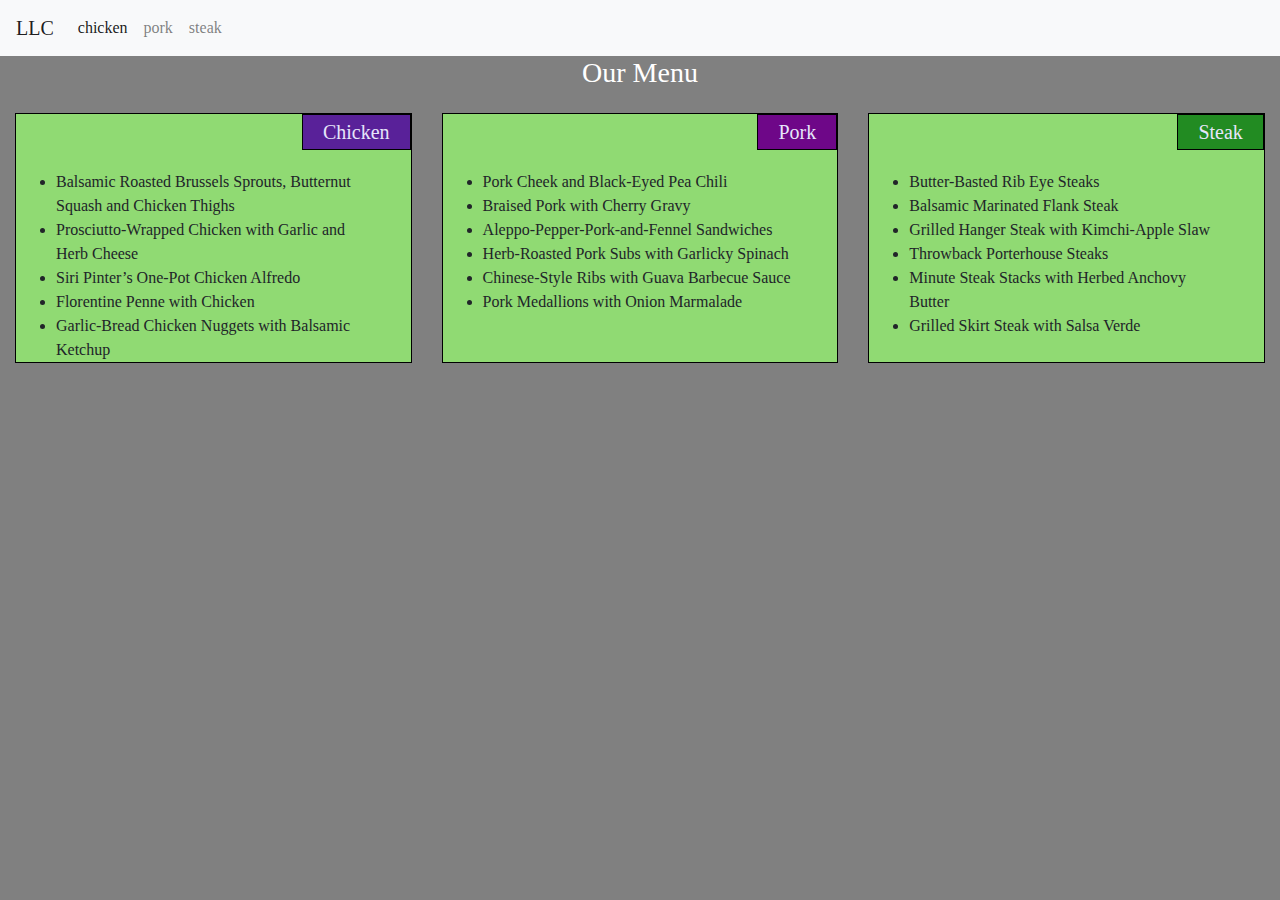
<file: assign3/index.html>
<!doctype html>
<html lang="en">
  <head>
    <title>Title</title>
    <!-- Required meta tags -->
    <meta charset="utf-8">
    <meta name="viewport" content="width=device-width, initial-scale=1, shrink-to-fit=no">

    <!-- Bootstrap CSS -->
    <link rel="stylesheet" href="https://stackpath.bootstrapcdn.com/bootstrap/4.3.1/css/bootstrap.min.css" integrity="sha384-ggOyR0iXCbMQv3Xipma34MD+dH/1fQ784/j6cY/iJTQUOhcWr7x9JvoRxT2MZw1T" crossorigin="anonymous">
    <link rel="stylesheet" href="style.css">
  </head>
  <body>
    <nav class="navbar navbar-expand-lg navbar-light bg-light">
      <a class="navbar-brand" href="#">LLC</a>
      <button class="navbar-toggler" type="button" data-toggle="collapse" data-target="#navbarNavDropdown" aria-controls="navbarNavDropdown" aria-expanded="false" aria-label="Toggle navigation">
        <span class="navbar-toggler-icon"></span>
      </button>
      <div class="collapse navbar-collapse" id="navbarNavDropdown">
        <ul class="navbar-nav">
          <li class="nav-item active">
            <a class="nav-link" href="#">chicken <span class="sr-only">(current)</span></a>
          </li>
          <li class="nav-item">
            <a class="nav-link" href="#">pork</a>
          </li>
          <li class="nav-item">
            <a class="nav-link" href="#">steak</a>
          </li>
          <li class="nav-item dropdown">
            <!-- <a class="nav-link dropdown-toggle" href="#" id="navbarDropdownMenuLink" data-toggle="dropdown" aria-haspopup="true" aria-expanded="false">
              Dropdown link
            </a>
            <div class="dropdown-menu" aria-labelledby="navbarDropdownMenuLink">
              <a class="dropdown-item" href="#">Action</a>
              <a class="dropdown-item" href="#">Another action</a>
              <a class="dropdown-item" href="#">Something else here</a>
            </div> -->
          </li>
        </ul>
      </div>
    </nav>


    <h1>Our Menu</h1>

    <div class="col-lg-4 col-md-6 col-sm-12">
        <section>
            <h2 id="chicken">Chicken</h2>
            <ul>
                <li>Balsamic Roasted Brussels Sprouts, Butternut Squash and Chicken Thighs</li>
                <li>Prosciutto-Wrapped Chicken with Garlic and Herb Cheese</li>
                <li>Siri Pinter’s One-Pot Chicken Alfredo</li>
                <li>Florentine Penne with Chicken</li>
                <li>Garlic-Bread Chicken Nuggets with Balsamic Ketchup</li>
            </ul>
        </section>
    </div>

    <div class="col-lg-4 col-md-6 col-sm-12">
        <section>
            <h2 id="pork">Pork</h2>
            <ul>
                <li>Pork Cheek and Black-Eyed Pea Chili</li>
                <li>Braised Pork with Cherry Gravy</li>
                <li>Aleppo-Pepper-Pork-and-Fennel Sandwiches</li>
                <li>Herb-Roasted Pork Subs with Garlicky Spinach</li>
                <li>Chinese-Style Ribs with Guava Barbecue Sauce</li>
                <li>Pork Medallions with Onion Marmalade</li>
            </ul>
        </section>
    </div>

    <div class="col-lg-4 col-md-12 col-sm-12">
        <section>
            <h2 id="steak">Steak</h2>
            <ul>
                <li>Butter-Basted Rib Eye Steaks</li>
                <li>Balsamic Marinated Flank Steak</li>
                <li>Grilled Hanger Steak with Kimchi-Apple Slaw</li>
                <li>Throwback Porterhouse Steaks</li>
                <li>Minute Steak Stacks with Herbed Anchovy Butter</li>
                <li>Grilled Skirt Steak with Salsa Verde</li>
            </ul>
        </section>
    </div>




    <!-- Optional JavaScript -->
    <!-- jQuery first, then Popper.js, then Bootstrap JS -->
    <script src="https://code.jquery.com/jquery-3.3.1.slim.min.js" integrity="sha384-q8i/X+965DzO0rT7abK41JStQIAqVgRVzpbzo5smXKp4YfRvH+8abtTE1Pi6jizo" crossorigin="anonymous"></script>
    <script src="https://cdnjs.cloudflare.com/ajax/libs/popper.js/1.14.7/umd/popper.min.js" integrity="sha384-UO2eT0CpHqdSJQ6hJty5KVphtPhzWj9WO1clHTMGa3JDZwrnQq4sF86dIHNDz0W1" crossorigin="anonymous"></script>
    <script src="https://stackpath.bootstrapcdn.com/bootstrap/4.3.1/js/bootstrap.min.js" integrity="sha384-JjSmVgyd0p3pXB1rRibZUAYoIIy6OrQ6VrjIEaFf/nJGzIxFDsf4x0xIM+B07jRM" crossorigin="anonymous"></script>
  </body>
</html>
</file>
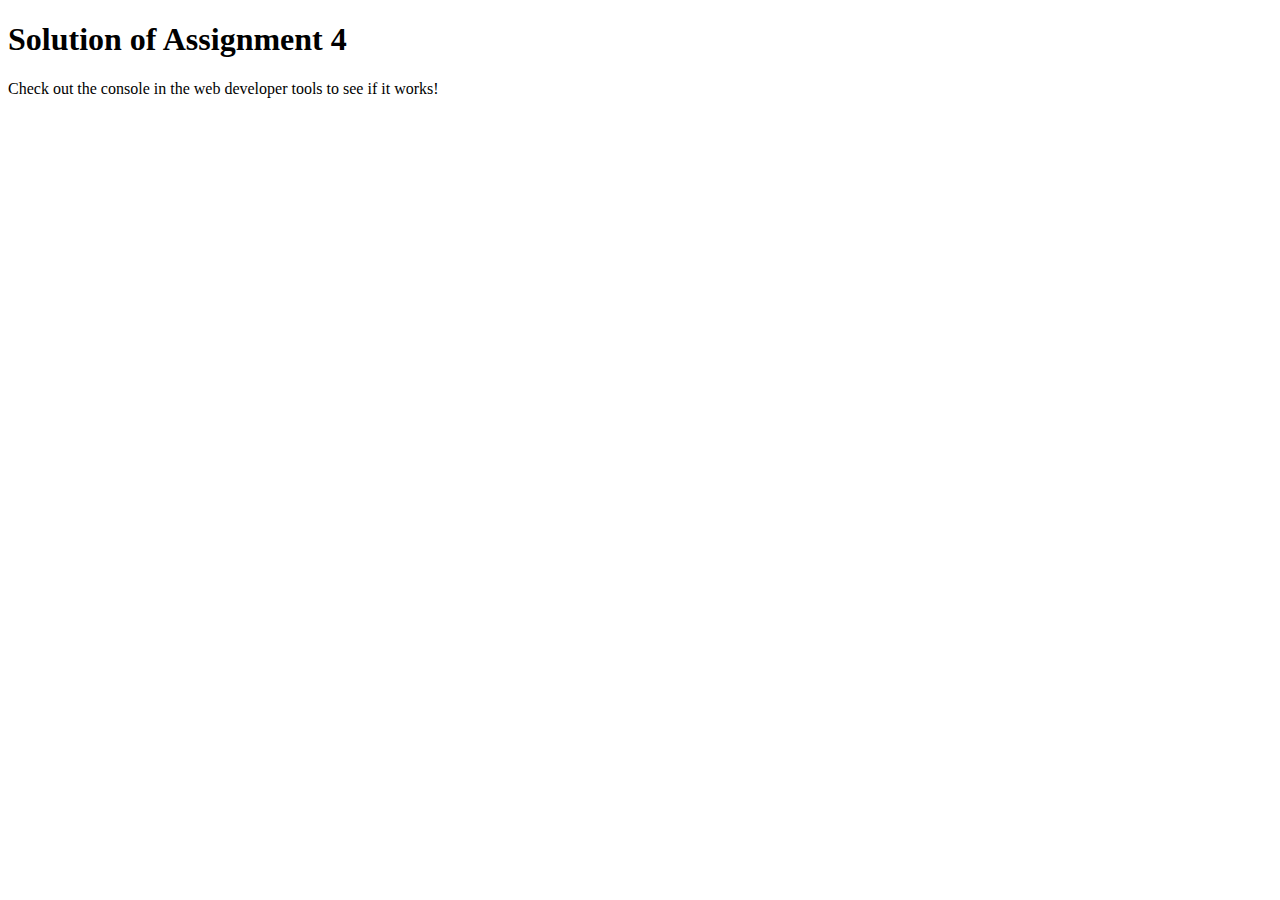
<file: assign4/index.html>
<!DOCTYPE html>
<html>

<head>
    <meta charset="utf-8">
    <title>Assignment Solution for Module 4</title>
    <script src="../assign4/SpeakHello.js"></script>
    <script src="../assign4/SpeakGoodBye.js"></script>
    <script src="../assign4/script.js"></script>
</head>

<body>
    <h1>Solution of Assignment 4</h1>
    <p>Check out the console in the web developer tools to see if it works!</p>
</body>

</html>
</file>
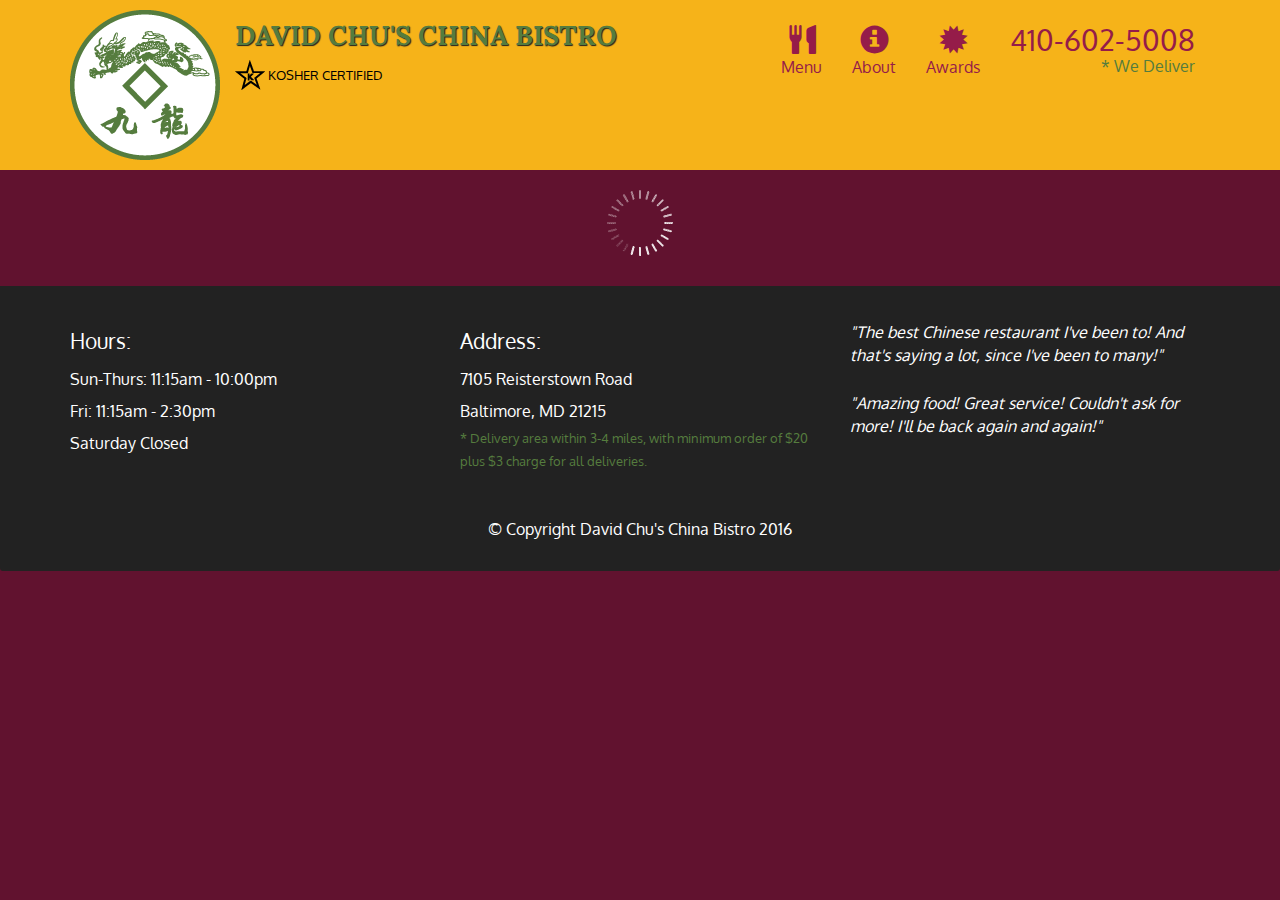
<file: assign5/index.html>
<!doctype html>
<html lang="en">
  <head>
    <meta charset="utf-8">
    <meta http-equiv="X-UA-Compatible" content="IE=edge">
    <meta name="viewport" content="width=device-width, initial-scale=1">
    <title>David Chu's China Bistro</title>
    <link rel="stylesheet" href="css/bootstrap.min.css">
    <link rel="stylesheet" href="css/styles.css">
    <link href='https://fonts.googleapis.com/css?family=Oxygen:400,300,700' rel='stylesheet' type='text/css'>
    <link href='https://fonts.googleapis.com/css?family=Lora' rel='stylesheet' type='text/css'>
  </head>
<body>
  <header>
    <nav id="header-nav" class="navbar navbar-default">
      <div class="container">
        <div class="navbar-header">
          <a href="index.html" class="pull-left visible-md visible-lg">
            <div id="logo-img" alt="Logo image"></div>
          </a>

          <div class="navbar-brand">
            <a href="index.html"><h1>David Chu's China Bistro</h1></a>
            <p>
              <img src="images/star-k-logo.png" alt="Kosher certification">
              <span>Kosher Certified</span>
            </p>
          </div>

          <button id="navbarToggle" type="button" class="navbar-toggle collapsed" data-toggle="collapse" data-target="#collapsable-nav" aria-expanded="false">
            <span class="sr-only">Toggle navigation</span>
            <span class="icon-bar"></span>
            <span class="icon-bar"></span>
            <span class="icon-bar"></span>
          </button>
        </div>
        
        <div id="collapsable-nav" class="collapse navbar-collapse">
           <ul id="nav-list" class="nav navbar-nav navbar-right">
            <li id="navHomeButton" class="visible-xs active">
              <a href="index.html">
                <span class="glyphicon glyphicon-home"></span> Home</a>
            </li>
            <li id="navMenuButton">
              <a href="#" onclick="$dc.loadMenuCategories();">
                <span class="glyphicon glyphicon-cutlery"></span><br class="hidden-xs"> Menu</a>
            </li>
            <li>
              <a href="#">
                <span class="glyphicon glyphicon-info-sign"></span><br class="hidden-xs"> About</a>
            </li>
            <li>
              <a href="#">
                <span class="glyphicon glyphicon-certificate"></span><br class="hidden-xs"> Awards</a>
            </li>
            <li id="phone" class="hidden-xs">
              <a href="tel:410-602-5008">
                <span>410-602-5008</span></a><div>* We Deliver</div>
            </li>
          </ul><!-- #nav-list -->
        </div><!-- .collapse .navbar-collapse -->
      </div><!-- .container -->
    </nav><!-- #header-nav -->
  </header>

  <div id="call-btn" class="visible-xs">
    <a class="btn" href="tel:410-602-5008">
    <span class="glyphicon glyphicon-earphone"></span>
    410-602-5008
    </a>
  </div>
  <div id="xs-deliver" class="text-center visible-xs">* We Deliver</div>

  <div id="main-content" class="container"></div>

  <footer class="panel-footer">
    <div class="container">
      <div class="row">
        <section id="hours" class="col-sm-4">
          <span>Hours:</span><br>
          Sun-Thurs: 11:15am - 10:00pm<br>
          Fri: 11:15am - 2:30pm<br>
          Saturday Closed
          <hr class="visible-xs">
        </section>
        <section id="address" class="col-sm-4">
          <span>Address:</span><br>
          7105 Reisterstown Road<br>
          Baltimore, MD 21215
          <p>* Delivery area within 3-4 miles, with minimum order of $20 plus $3 charge for all deliveries.</p>
          <hr class="visible-xs">
        </section>
        <section id="testimonials" class="col-sm-4">
          <p>"The best Chinese restaurant I've been to! And that's saying a lot, since I've been to many!"</p>
          <p>"Amazing food! Great service! Couldn't ask for more! I'll be back again and again!"</p>
        </section>
      </div>
      <div class="text-center">&copy; Copyright David Chu's China Bistro 2016</div>
    </div>
  </footer>

  <!-- jQuery (Bootstrap JS plugins depend on it) -->
  <script src="js/jquery-2.1.4.min.js"></script>
  <script src="js/bootstrap.min.js"></script>
  <script src="js/ajax-utils.js"></script>
  <script src="js/script.js"></script>
</body>
</html>
</file>
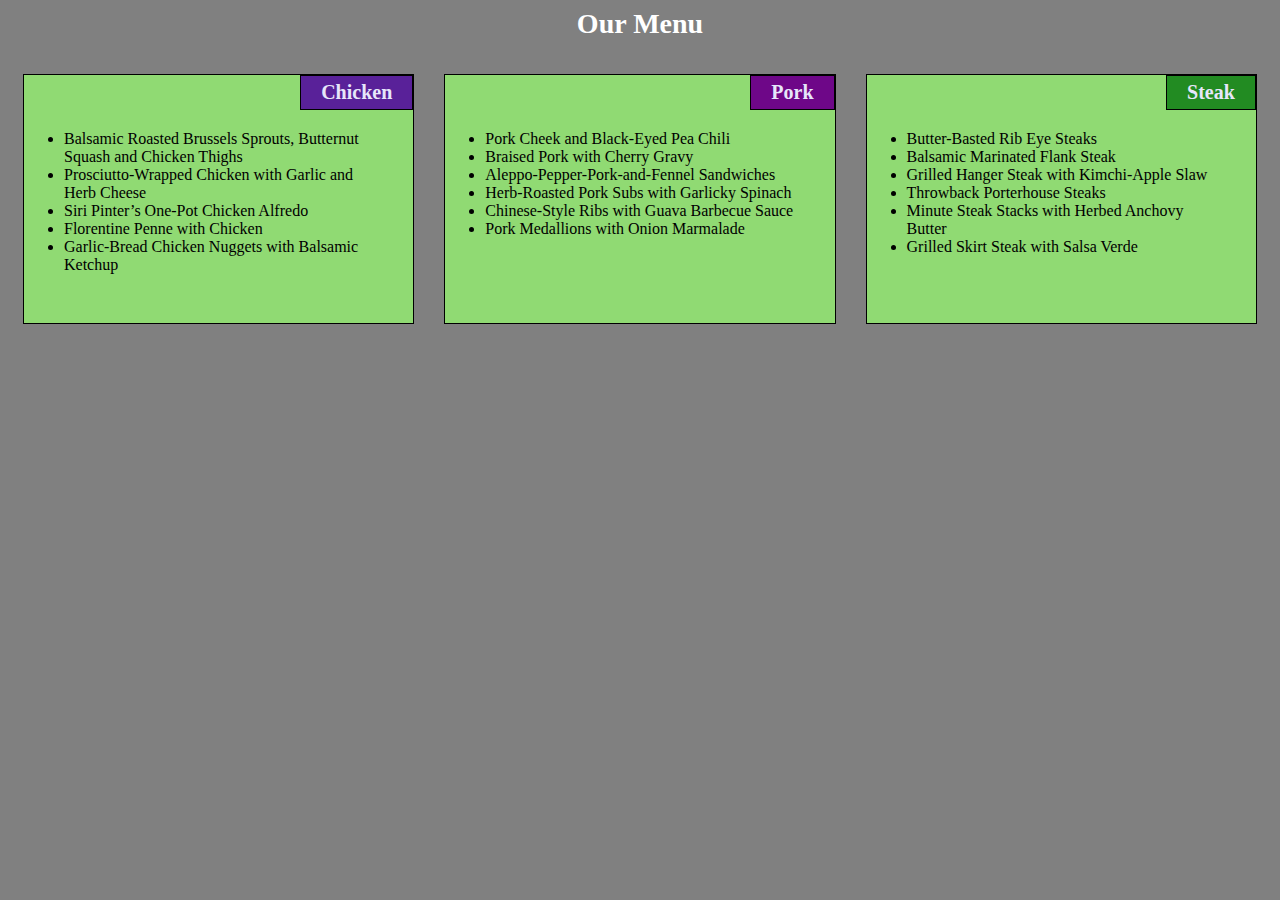
<file: html.html>
<html>

<head>
    <meta charset="utf-8" />
    <meta http-equiv="X-UA-Compatible" content="IE=edge">
    <title>Module2 Assignment</title>
    <meta name="viewport" content="width=device-width, initial-scale=1">
    <link rel="stylesheet" href="html.css" />
</head>

<body>
    <h1>Our Menu</h1>

    <div class="col-lg-4 col-md-6 col-sm-12">
        <section>
            <h2 id="chicken">Chicken</h2>
            <ul>
                <li>Balsamic Roasted Brussels Sprouts, Butternut Squash and Chicken Thighs</li>
                <li>Prosciutto-Wrapped Chicken with Garlic and Herb Cheese</li>
                <li>Siri Pinter’s One-Pot Chicken Alfredo</li>
                <li>Florentine Penne with Chicken</li>
                <li>Garlic-Bread Chicken Nuggets with Balsamic Ketchup</li>
            </ul>
        </section>
    </div>

    <div class="col-lg-4 col-md-6 col-sm-12">
        <section>
            <h2 id="pork">Pork</h2>
            <ul>
                <li>Pork Cheek and Black-Eyed Pea Chili</li>
                <li>Braised Pork with Cherry Gravy</li>
                <li>Aleppo-Pepper-Pork-and-Fennel Sandwiches</li>
                <li>Herb-Roasted Pork Subs with Garlicky Spinach</li>
                <li>Chinese-Style Ribs with Guava Barbecue Sauce</li>
                <li>Pork Medallions with Onion Marmalade</li>
            </ul>
        </section>
    </div>

    <div class="col-lg-4 col-md-12 col-sm-12">
        <section>
            <h2 id="steak">Steak</h2>
            <ul>
                <li>Butter-Basted Rib Eye Steaks</li>
                <li>Balsamic Marinated Flank Steak</li>
                <li>Grilled Hanger Steak with Kimchi-Apple Slaw</li>
                <li>Throwback Porterhouse Steaks</li>
                <li>Minute Steak Stacks with Herbed Anchovy Butter</li>
                <li>Grilled Skirt Steak with Salsa Verde</li>
            </ul>
        </section>
    </div>
    
</body>

</html>
</file>
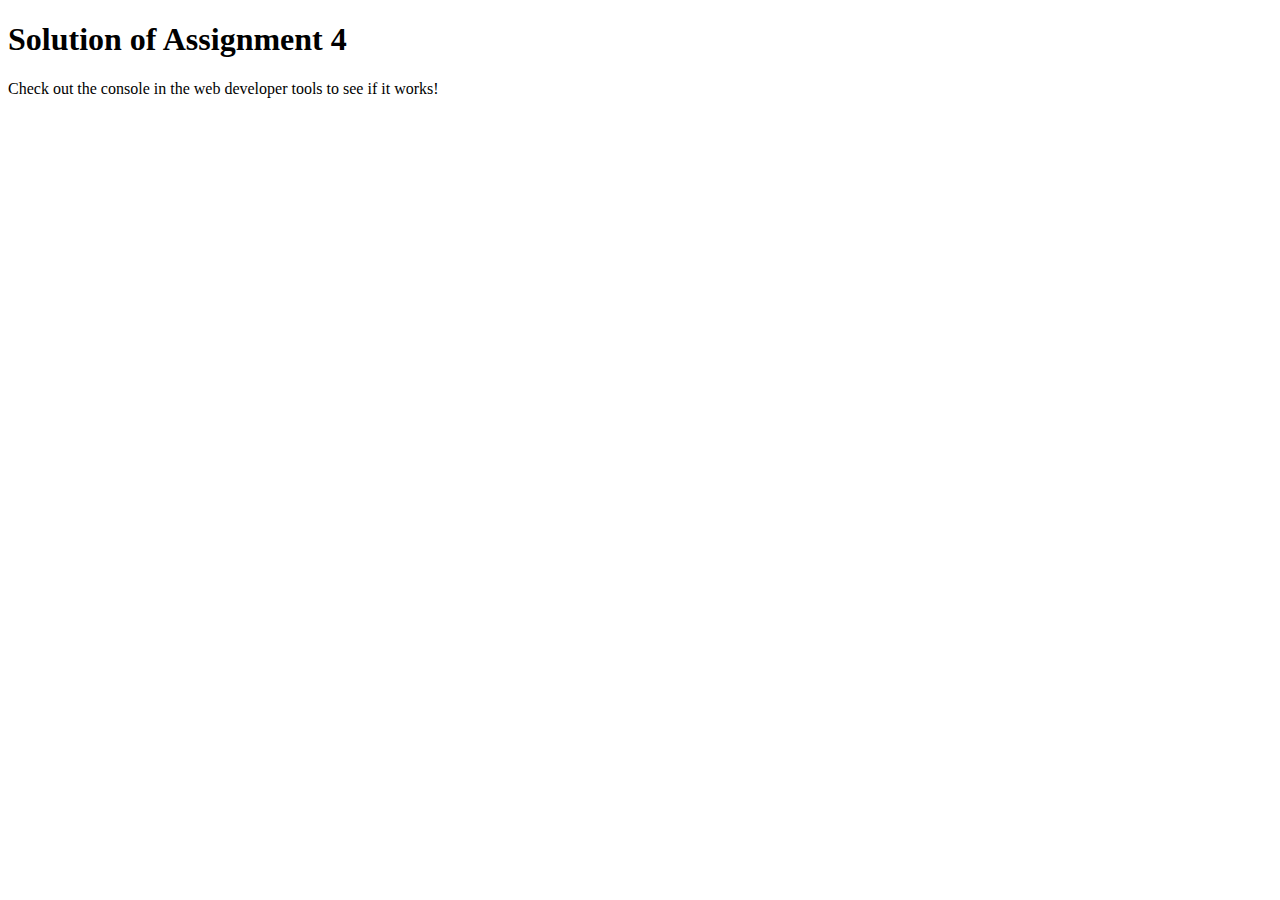
<file: assign4/assign4.html>
<!DOCTYPE html>
<html>

<head>
    <meta charset="utf-8">
    <title>Assignment Solution for Module 4</title>
    <script src="../assign4/assign4.js"></script>
    <script src="../assign4/java.js"></script>
    <script src="../assign4/hello.js"></script>
</head>

<body>
    <h1>Solution of Assignment 4</h1>
    <p>Check out the console in the web developer tools to see if it works!</p>
</body>

</html>
</file>
<file: assign3/style.css>
body{
  background-color: gray;
}

* {
  box-sizing: border-box;
  font-family: Cambria, Cochin, Georgia, Times, 'Times New Roman', serif;
}

h1 {
  color: rgb(255, 255, 255);
  font-size: 175%;
  text-align: center;
}

section {
  border: 1px solid black;    
  background-color: rgb(144, 218, 115);
  height: 250px;
  overflow: auto;
}

h2 {
  float: right;
  border:1px solid black;
  color: lavender;
  font-size: 125%;
  padding: 5px 20px 5px 20px;
  margin-top: 0;
  margin-bottom: 20px;
}

ul {
  clear: right;
  width: 90%;
}

#chicken {
  background-color: rgb(89, 33, 153);
}

#pork {
  background-color: rgb(110, 7, 136);
}

#steak {
  background-color: forestgreen;
}


/**** Desktop version ****/
@media (min-width: 992px) {
  .col-lg-1, .col-lg-2, .col-lg-3, .col-lg-4, .col-lg-5, .col-lg-6, .col-lg-7, .col-lg-8, .col-lg-9, .col-lg-10, .col-lg-11, .col-lg-12 {
    float: left;
    padding: 15px;
  }
  .col-lg-1 {
    width: 8.33%;
  }
  .col-lg-2 {
    width: 16.66%;
  }
  .col-lg-3 {
    width: 25%;
  }
  .col-lg-4 {
    width: 33.33%;
  }
  .col-lg-5 {
    width: 41.66%;
  }
  .col-lg-6 {
    width: 50%;
  }
  .col-lg-7 {
    width: 58.33%;
  }
  .col-lg-8 {
    width: 66.66%;
  }
  .col-lg-9 {
    width: 75%;
  }
  .col-lg-10 {
    width: 83.33%;
  }
  .col-lg-11 {
    width: 91.66%;
  }
  .col-lg-12 {
    width: 100%;
  }
}

/**** Tablet version ****/
@media (min-width: 768px) and (max-width: 991px) {
  .col-md-1, .col-md-2, .col-md-3, .col-md-4, .col-md-5, .col-md-6, .col-md-7, .col-md-8, .col-md-9, .col-md-10, .col-md-11, .col-md-12 {
    float: left;
    padding: 15px;
  }
  .col-md-1 {
    width: 8.33%;
  }
  .col-md-2 {
    width: 16.66%;
  }
  .col-md-3 {
    width: 25%;
  }
  .col-md-4 {
    width: 33.33%;
  }
  .col-md-5 {
    width: 41.66%;
  }
  .col-md-6 {
    width: 50%;
  }
  .col-md-7 {
    width: 58.33%;
  }
  .col-md-8 {
    width: 66.66%;
  }
  .col-md-9 {
    width: 75%;
  }
  .col-md-10 {
    width: 83.33%;
  }
  .col-md-11 {
    width: 91.66%;
  }
  .col-md-12 {
    width: 100%;
  }
}

/**** Mobile version ****/
@media (max-width: 767px) {
  .col-sm-1, .col-sm-2, .col-sm-3, .col-sm-4, .col-sm-5, .col-sm-6, .col-sm-7, .col-sm-8, .col-sm-9, .col-sm-10, .col-sm-11, .col-sm-12 {
    float: left;
    padding: 15px;
  }
  .col-sm-1 {
    width: 8.33%;
  }
  .col-sm-2 {
    width: 16.66%;
  }
  .col-sm-3 {
    width: 25%;
  }
  .col-sm-4 {
    width: 33.33%;
  }
  .col-sm-5 {
    width: 41.66%;
  }
  .col-sm-6 {
    width: 50%;
  }
  .col-sm-7 {
    width: 58.33%;
  }
  .col-sm-8 {
    width: 66.66%;
  }
  .col-sm-9 {
    width: 75%;
  }
  .col-sm-10 {
    width: 83.33%;
  }
  .col-sm-11 {
    width: 91.66%;
  }
  .col-sm-12 {
    width: 100%;
  }
}
/* body{
  background-color: #61122f;
  font-size: 16px;
  margin: 0;
  padding: 0;
  position: relative;
}
#header-nav{
  background-color: #f6b319;
  border: 0;
  border-radius: 0;
  height: 72px;
  padding-top: 0;
  margin-top: 0;
}
.resize {
  width: 120px;
  height: 120px;
  
}
.navbar-brand{
  padding-top: 25px;
} */
</file>
<file: assign5/css/styles.css>
body {
  font-size: 16px;
  color: #fff;
  background-color: #61122f;
  font-family: 'Oxygen', sans-serif;
}

/** HEADER **/
#header-nav {
  background-color: #f6b319;
  border-radius: 0;
  border: 0;
}

#logo-img {
  background: url('../images/restaurant-logo_large.png') no-repeat;
  width: 150px;
  height: 150px;
  margin: 10px 15px 10px 0;
}

.navbar-brand {
  padding-top: 25px;
}
.navbar-brand h1 { /* Restaurant name */
  font-family: 'Lora', serif;
  color: #557c3e;
  font-size: 1.5em;
  text-transform: uppercase;
  font-weight: bold;
  text-shadow: 1px 1px 1px #222;
  margin-top: 0;
  margin-bottom: 0;
  line-height: .75;
}
.navbar-brand a:hover, .navbar-brand a:focus {
  text-decoration: none;
}
.navbar-brand p { /* Kosher cert */
  color: #000;
  text-transform: uppercase;
  font-size: .7em;
  margin-top: 15px;
}
.navbar-brand p span { /* Star-K */
  vertical-align: middle;
}

#nav-list {
  margin-top: 10px;
}
#nav-list a {
  color: #951C49;
  text-align: center;
}
#nav-list a:hover {
  background: #E7E7E7;
}
#nav-list a span {
  font-size: 1.8em;
}

#phone {
  margin-top: 5px;
}
#phone a { /* Phone number */
  text-align: right;
  padding-bottom: 0;
}
#phone div { /* We Deliver */
  color: #557c3e;
  text-align: right;
  padding-right: 15px;
}

.navbar-header button.navbar-toggle, .navbar-header .icon-bar {
  border: 1px solid #61122f;
}
.navbar-header button.navbar-toggle {
  clear: both;
  margin-top: -30px;
}
/* END HEADER */

/* FOOTER */
.panel-footer {
  margin-top: 30px;
  padding-top: 35px;
  padding-bottom: 30px;
  background-color: #222;
  border-top: 0;
}
.panel-footer div.row {
  margin-bottom: 35px;
}
#hours, #address {
  line-height: 2;
}
#hours > span, #address > span {
  font-size: 1.3em;
}
#address p {
  color: #557c3e;
  font-size: .8em;
  line-height: 1.8;
}
#testimonials {
  font-style: italic;
}
#testimonials p:nth-child(2) {
  margin-top: 25px;
}
/* END FOOTER */



/* HOME PAGE */
.container .jumbotron {
  box-shadow: 0 0 50px #3F0C1F;
  border: 2px solid #3F0C1F;
}

#menu-tile, #specials-tile, #map-tile {
  height: 250px;
  width: 100%;
  margin-bottom: 15px;
  position: relative;
  border: 2px solid #3F0C1F;
  overflow: hidden;
}
#menu-tile:hover, #specials-tile:hover, #map-tile:hover {
  box-shadow: 0 1px 5px 1px #cccccc;
}
#menu-tile {
  background: url('../images/menu-tile.jpg') no-repeat;
  background-position: center;
}
#specials-tile {
  background: url('../images/specials-tile.jpg') no-repeat;
  background-position: center;
}
#menu-tile span, #specials-tile span, #map-tile span {
  position: absolute;
  bottom: 0;
  right: 0;
  width: 100%;
  text-align: center;
  font-size: 1.6em;
  text-transform: uppercase;
  background-color: #000;
  color: #fff;
  opacity: .8;
}
/* END HOME PAGE */

/* MENU CATEGORIES PAGE */
.category-tile { 
  position: relative;
  border: 2px solid #3F0C1F;
  overflow: hidden;
  width: 200px;
  height: 200px;
  margin: 0 auto 15px;
}
.category-tile span {
  position: absolute;
  bottom: 0;
  right: 0;
  width: 100%;
  text-align: center;
  font-size: 1.2em;
  text-transform: uppercase;
  background-color: #000;
  color: #fff;
  opacity: .8;
}
.category-tile:hover {
  box-shadow: 0 1px 5px 1px #cccccc;
}

#menu-categories-title + div {
  margin-bottom: 50px;
}
/* END MENU CATEGORIES PAGE */

/* SINGLE CATEGORY PAGE */
.menu-item-tile {
  margin-bottom: 25px;
}
.menu-item-tile hr {
  width: 80%;
}
.menu-item-tile .menu-item-price {
  font-size: 1.1em;
  text-align: right;
  margin-top: -15px;
  margin-right: -15px;
}
.menu-item-tile .menu-item-price span {
  font-size: .6em;
}
.menu-item-photo {
  position: relative;
  border: 2px solid #3F0C1F; 
  overflow: hidden;
  padding: 0;
  margin-right: -15px;
  margin-left: auto;
  margin-bottom: 20px;
  max-width: 250px;
}
.menu-item-photo div {
  position: absolute;
  bottom: 0;
  right: 0;
  width: 80px;
  background-color: #557c3e;
  text-align: center;
}
.menu-item-description {
  padding-right: 30px;
}
h3.menu-item-title {
  margin: 0 0 10px;
}
.menu-item-details {
  font-size: .9em;
  font-style: italic;
}
/* END SINGLE CATEGORY PAGE */


/********** Large devices only **********/
@media (min-width: 1200px) {
  .container .jumbotron {
    background: url('../images/jumbotron_1200.jpg') no-repeat;
    height: 675px;
  }
}

/********** Medium devices only **********/
@media (min-width: 992px) and (max-width: 1199px) {
  /* Header */
  #logo-img {
    background: url('../images/restaurant-logo_medium.png') no-repeat;
    width: 100px;
    height: 100px;
    margin: 5px 5px 5px 0;
  }
  /* End Header */

  /* Home Page */
  .container .jumbotron {
    background: url('../images/jumbotron_992.jpg') no-repeat;
    height: 558px;
  }
  /* End Home Page */
}

/********** Small devices only **********/
@media (min-width: 768px) and (max-width: 991px) {
  /* Home Page */
  .container .jumbotron {
    background: url('../images/jumbotron_768.jpg') no-repeat;
    height: 432px;
  }
  /* End Home Page */
}

/********** Extra small devices only **********/
@media (max-width: 767px) {
  /* Header */
  .navbar-brand {
    padding-top: 10px;
    height: 80px;
  }
  .navbar-brand h1 { /* Restaurant name */
    padding-top: 10px;
    font-size: 5vw; /* 1vw = 1% of viewport width */
  }
  .navbar-brand p { /* Kosher cert */
    font-size: .6em;
    margin-top: 12px;
  }
  .navbar-brand p img { /* Star-K */
    height: 20px;
  }

  #collapsable-nav a { /* Collapsed nav menu text */
    font-size: 1.2em;
  }
  #collapsable-nav a span { /* Collapsed nav menu glyph */
    font-size: 1em;
    margin-right: 5px;
  }

  #call-btn > a {
    font-size: 1.5em;
    display: block;
    margin: 0 20px;
    padding: 10px;
    border: 2px solid #fff;
    background-color: #f6b319;
    color: #951c49;
  }
  #xs-deliver {
    margin-top: 5px;
    font-size: .7em;
    letter-spacing: .1em;
    text-transform: uppercase;
  }
  /* End Header */

  /* Footer */
  .panel-footer section {
    margin-bottom: 30px;
    text-align: center;
  }
  .panel-footer section:nth-child(3) {
    margin-bottom: 0; /* margin already exists on the whole row */
  }
  .panel-footer section hr {
    width: 50%;
  }
  /* End Footer */

  /* Home Page */
  .container .jumbotron {
    margin-top: 30px;
    padding: 0;
  }
  #menu-tile, #specials-tile {
    width: 360px;
    margin: 0 auto 15px;
  }

  .menu-item-photo {
    margin-right: auto;
  }
  .menu-item-tile .menu-item-price {
    text-align: center;
  }
  .menu-item-description {
    text-align: center;;
  }
}


/********** Super extra small devices Only :-) (e.g., iPhone 4) **********/
@media (max-width: 479px) {
  /* Header */
  .navbar-brand h1 { /* Restaurant name */
    padding-top: 5px;
    font-size: 6vw;
  }
  /* End Header */
  
  /* Home page */
  #menu-tile, #specials-tile {
    width: 280px;
    margin: 0 auto 15px;
  }

  .col-xxs-12 {
    position: relative;
    min-height: 1px;
    padding-right: 15px;
    padding-left: 15px;
    float: left;
    width: 100%;
  }
}
</file>
<file: html.css>
body{
    background-color: gray;
}

* {
    box-sizing: border-box;
    font-family: Cambria, Cochin, Georgia, Times, 'Times New Roman', serif;
}

h1 {
    color: rgb(255, 255, 255);
    font-size: 175%;
    text-align: center;
}

section {
    border: 1px solid black;    
    background-color: rgb(144, 218, 115);
    height: 250px;
    overflow: auto;
}

h2 {
    float: right;
    border:1px solid black;
    color: lavender;
    font-size: 125%;
    padding: 5px 20px 5px 20px;
    margin-top: 0;
    margin-bottom: 20px;
}

ul {
    clear: right;
    width: 90%;
}

#chicken {
    background-color: rgb(89, 33, 153);
}

#pork {
    background-color: rgb(110, 7, 136);
}

#steak {
    background-color: forestgreen;
}


/**** Desktop version ****/
@media (min-width: 992px) {
    .col-lg-1, .col-lg-2, .col-lg-3, .col-lg-4, .col-lg-5, .col-lg-6, .col-lg-7, .col-lg-8, .col-lg-9, .col-lg-10, .col-lg-11, .col-lg-12 {
      float: left;
      padding: 15px;
    }
    .col-lg-1 {
      width: 8.33%;
    }
    .col-lg-2 {
      width: 16.66%;
    }
    .col-lg-3 {
      width: 25%;
    }
    .col-lg-4 {
      width: 33.33%;
    }
    .col-lg-5 {
      width: 41.66%;
    }
    .col-lg-6 {
      width: 50%;
    }
    .col-lg-7 {
      width: 58.33%;
    }
    .col-lg-8 {
      width: 66.66%;
    }
    .col-lg-9 {
      width: 75%;
    }
    .col-lg-10 {
      width: 83.33%;
    }
    .col-lg-11 {
      width: 91.66%;
    }
    .col-lg-12 {
      width: 100%;
    }
  }
  
  /**** Tablet version ****/
  @media (min-width: 768px) and (max-width: 991px) {
    .col-md-1, .col-md-2, .col-md-3, .col-md-4, .col-md-5, .col-md-6, .col-md-7, .col-md-8, .col-md-9, .col-md-10, .col-md-11, .col-md-12 {
      float: left;
      padding: 15px;
    }
    .col-md-1 {
      width: 8.33%;
    }
    .col-md-2 {
      width: 16.66%;
    }
    .col-md-3 {
      width: 25%;
    }
    .col-md-4 {
      width: 33.33%;
    }
    .col-md-5 {
      width: 41.66%;
    }
    .col-md-6 {
      width: 50%;
    }
    .col-md-7 {
      width: 58.33%;
    }
    .col-md-8 {
      width: 66.66%;
    }
    .col-md-9 {
      width: 75%;
    }
    .col-md-10 {
      width: 83.33%;
    }
    .col-md-11 {
      width: 91.66%;
    }
    .col-md-12 {
      width: 100%;
    }
  }

  /**** Mobile version ****/
  @media (max-width: 767px) {
    .col-sm-1, .col-sm-2, .col-sm-3, .col-sm-4, .col-sm-5, .col-sm-6, .col-sm-7, .col-sm-8, .col-sm-9, .col-sm-10, .col-sm-11, .col-sm-12 {
      float: left;
      padding: 15px;
    }
    .col-sm-1 {
      width: 8.33%;
    }
    .col-sm-2 {
      width: 16.66%;
    }
    .col-sm-3 {
      width: 25%;
    }
    .col-sm-4 {
      width: 33.33%;
    }
    .col-sm-5 {
      width: 41.66%;
    }
    .col-sm-6 {
      width: 50%;
    }
    .col-sm-7 {
      width: 58.33%;
    }
    .col-sm-8 {
      width: 66.66%;
    }
    .col-sm-9 {
      width: 75%;
    }
    .col-sm-10 {
      width: 83.33%;
    }
    .col-sm-11 {
      width: 91.66%;
    }
    .col-sm-12 {
      width: 100%;
    }
  }
</file>
